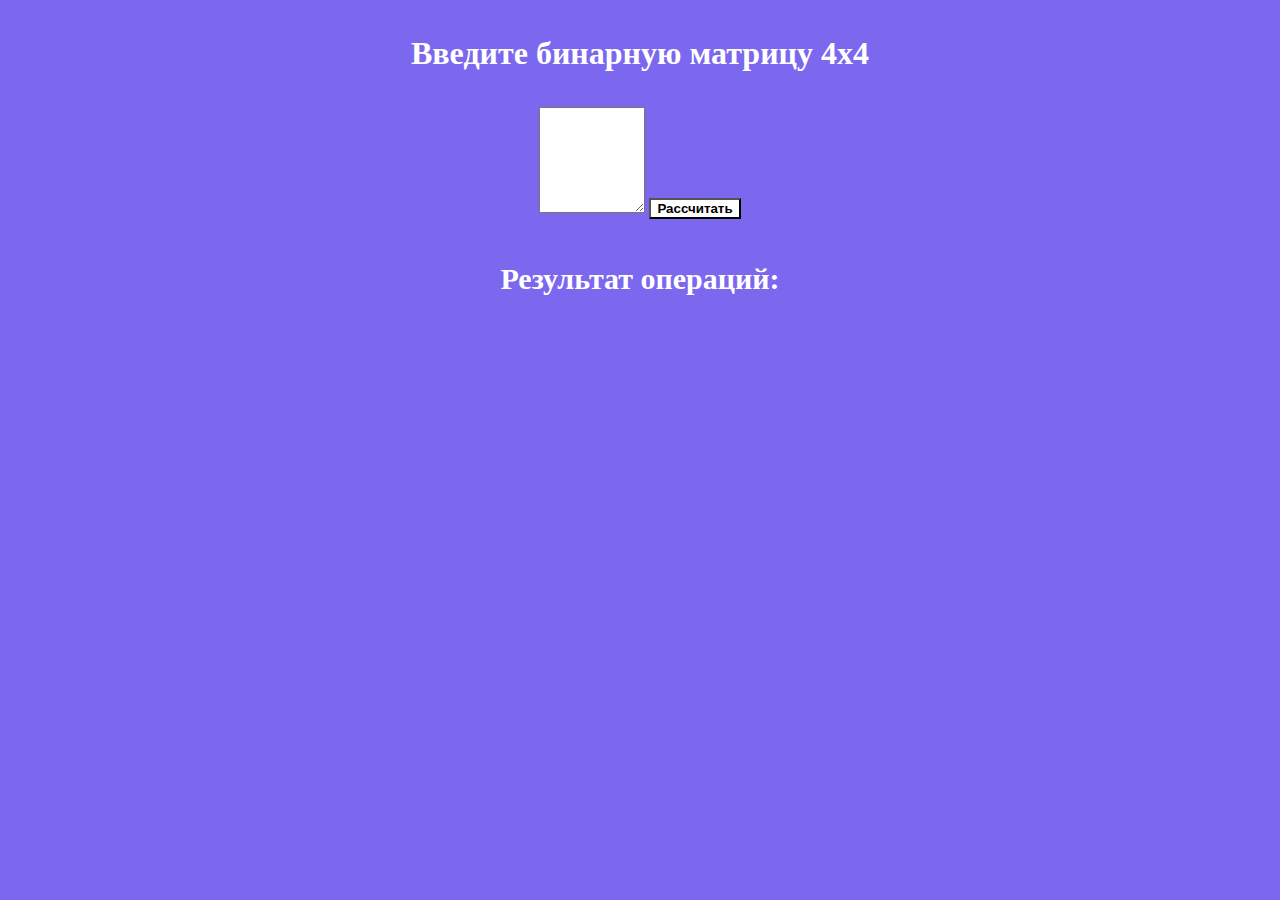
<file: Mysite/МЛДМ/lab2/index.html>
<!DOCTYPE html>
<html lang="en">
<head>
    <meta charset="UTF-8">
    <title>LAB2</title>
    <script src="scripts/lab2.js"></script>
    <link rel="stylesheet" href="styles/lab2.css">
</head>
<body>
<h1 class="header">Введите бинарную матрицу 4х4</h1>
<textarea  class="arr"></textarea>
<input type="button" value="Рассчитать" class="btn" onclick="rasschet();"/>
<h2 class="header_inner">Результат операций:</h2>
<p class="res" id="outResult"></p>
</form>
</body>
</html>
</file>
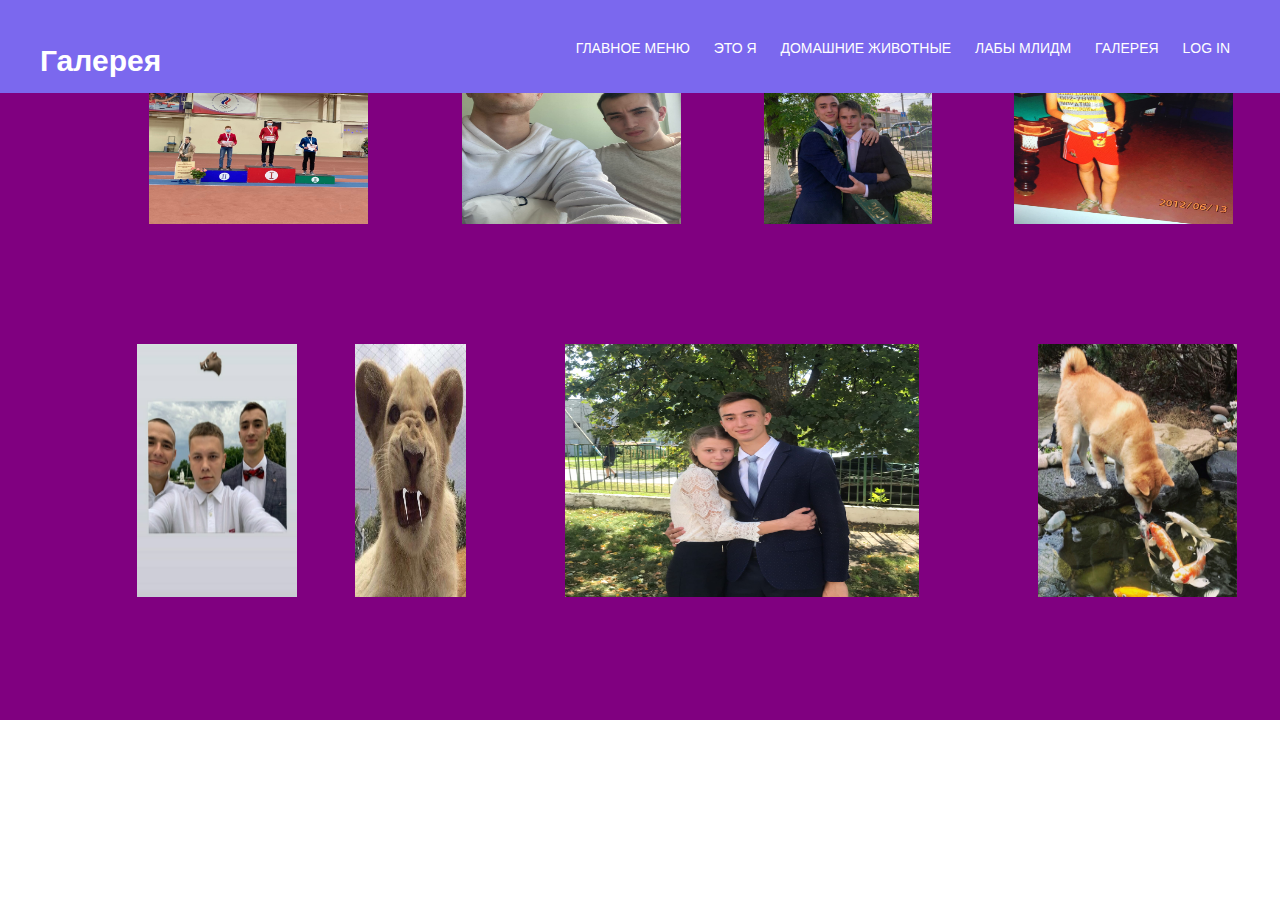
<file: Mysite/gallery.html>
<!DOCTYPE html>
<html lang="en">
<head>
    <meta charset="UTF-8">
    <title>Title</title>
    <link rel="stylesheet" href="styles/styles.css">
    <link rel="stylesheet" href="styles/gallerry.css">
    <script type="text/javascript" src="scripts/jquery-3.6.0.js"></script>
    <script type="text/javascript" src="scripts/gallery.js"></script>
</head>
<body>
<header class="header">
    <div class="container">
        <div class="header_inner">
            <div class="logo">
                Галерея
            </div>
            <nav class="nav">
                <a class="nav_link" href="index.html">Главное меню</a>
                <a class="nav_link" href="about.html">Это я</a>
                <a class="nav_link" href="pets.html">Домашние животные</a>
                <a class="nav_link" href="labs.html">Лабы МЛИДМ</a>
                <a class="nav_link" href="gallery.html">Галерея</a>
                <a class="nav_link" href="logIn.php">Log in</a>
            </nav>
        </div>
    </div>
</header>

    <div class="gallery">
        <ul>
            <li><img src="img/1.jpg" onclick="Show(1)"></li>
            <li><img src="img/2.jpg" onclick="Show(2)"></li>
            <li><img src="img/3.jpg" onclick="Show(3)"></li>
            <li><img src="img/4.jpg" onclick="Show(4)"></li>
        </ul>
        <ul>
            <li><img src="img/5.jpg" onclick="Show(5)"></li>
            <li><img src="img/6.jpg" onclick="Show(6)"></li>
            <li><img src="img/7.jpg" onclick="Show(7)"></li>
            <li><img src="img/8.jpg" onclick="Show(8)"></li>
        </ul>

    </div>
    <div class="main">
        <div class="content_gallery">
            <button class="btn_close"><img src="img/close.png" width="40" alt=""></button>
            <div class="main_gallery">
                <div class="buttons" onclick="Leftclick()">
                    <button><img class="but" src="img/leftstr.png"></button>
                </div>
                <div class="photo">
                    <img id="main_img" >
                </div>
                <div class="buttons" onclick="Rightclick()">
                    <button><img class="but" src="img/rightstr.png"></button>
                </div>
            </div>
        </div>
    </div>
</div>
</body>
</html>
</file>
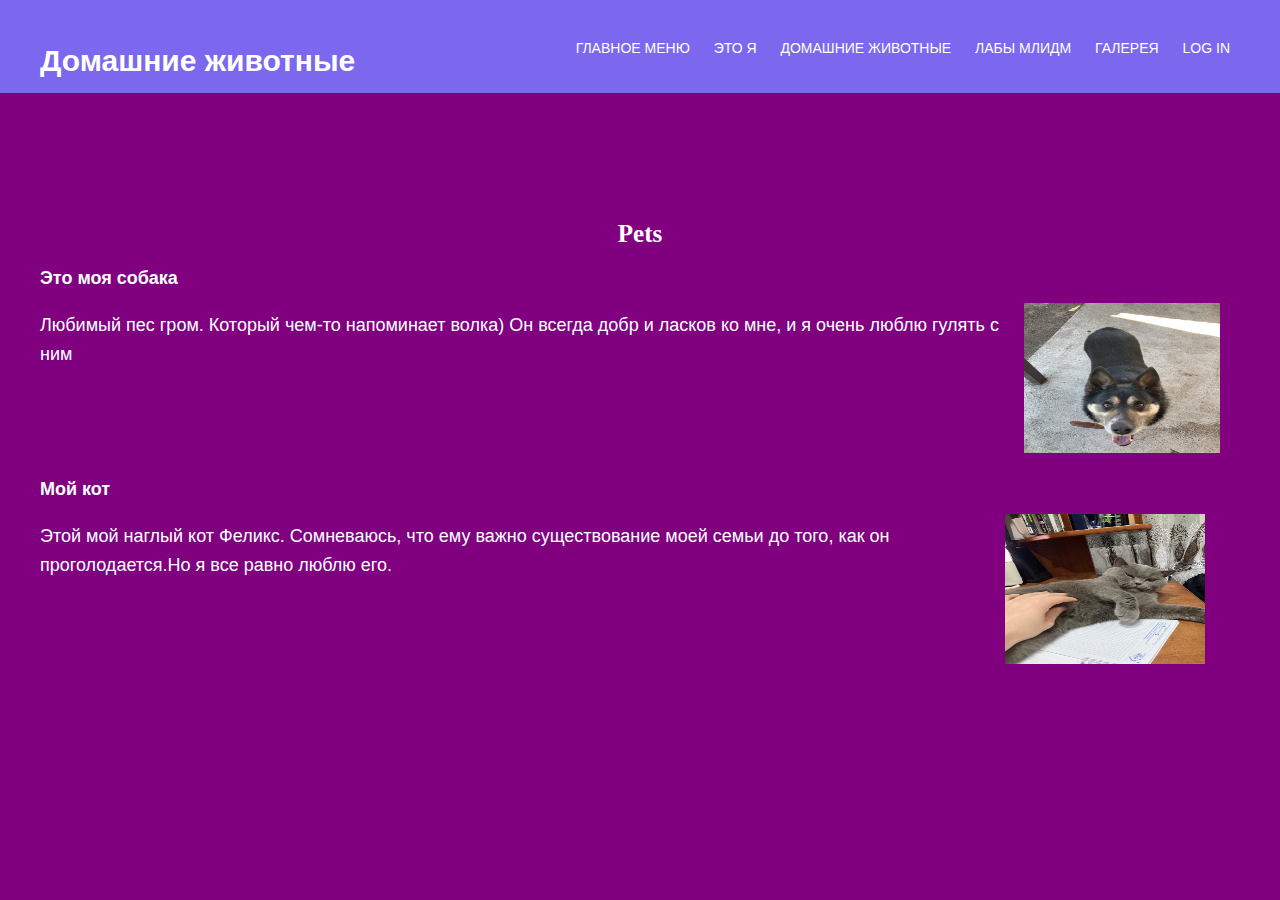
<file: Mysite/pets.html>
<!DOCTYPE html>
<html lang="en">
<head>
    <meta charset="UTF-8">
    <title>Title</title>
    <link rel="stylesheet" href="styles/styles.css">
    <link rel="stylesheet" href="styles/pets.css">

</head>
<body>
<header class="header">
    <div class="container">
        <div class="header_inner">
            <div class="logo">
                Домашние животные
            </div>
            <nav class="nav">
                <a class="nav_link" href="index.html">Главное меню</a>
                <a class="nav_link" href="about.html">Это я</a>
                <a class="nav_link" href="pets.html">Домашние животные</a>
                <a class="nav_link" href="labs.html">Лабы МЛИДМ</a>
                <a class="nav_link" href="gallery.html">Галерея</a>
                <a class="nav_link" href="logIn.php">Log in</a>
            </nav>
        </div>
    </div>
</header>
<div class="intro">
    <div class="container">
        <h3>Pets</h3>
        <div class="container_inner">
                <section>
                    <h4>Это моя собака</h4>
                    <div class="dog">
                        <div>
                            <p>Любимый пес гром. Который чем-то напоминает волка) Он всегда добр и ласков ко мне, и я очень люблю гулять с ним</p>
                        </div>
                        <img src="img/dog.jpg" alt="фото не загрузилось">
                    </div>
                </section>
                <section>
                    <h4>Мой кот</h4>
                        <div class="cat">
                            <div>
                                <p>Этой мой наглый кот Феликс. Сомневаюсь, что ему важно существование моей семьи до того, как он проголодается.Но я все равно люблю его.</p>

                            </div>
                            <img src="img/cat.jpg" alt="фото не загрузилось">
                        </div>
                </section>

            


        </div>
    </div>
</div>
</body>
</html>
</file>
<file: Mysite/МЛДМ/lab2/styles/lab2.css>
body{
    margin: 0;
    text-align: center;
    line-height: 2;
    background: #7B68EE;
}
.header{
    color: #fff;
}
.header_inner{
    color: #fff;
    font-size: 30px;
    font-weight: 700;
}
.arr{
    height: 100px;
    width: 100px;

}
.res{
    font-size: 30px;
    color: #fff;
}
.btn {
    background: #fff;
    font-weight: 700;
    transition: .2s linear;
}
.btn:hover{
    background: #000;
    color: #fff;
}
</file>
<file: Mysite/styles/styles.css>
body{
    margin: 0;
    font-family: 'Montserrat', sans-serif;
    font-size: 15px;
    line-height: 1.6;
    color: #333;
}
*,
* :before,
* :after {
    box-sizing: border-box;
}
h1,h2,h3,h4,h5,h6{
    margin: 0;
}
/*container*/
.container{
    width: 100%;
    max-width: 1200px;
    margin: 0 auto;
}
/*intro*/
.intro{
    display: flex;
    flex-direction: column;
    justify-content: center;
    width: 100%;
    height: 100vh;
    background-color: purple;
}
.intro_inner{

    width: 75%;
    max-width: 880px;
    margin: 0 auto;
    text-align: center;
}
.intro_title{
    color: #fff;
    font-size: 100px;
    font-weight: 600;
    text-transform: uppercase;
    text-align: center;
    line-height: 1;
}
.intro_title:after{
    content: "";
    display: block;
    width: 60px;
    height: 3px;
    background-color: #fff;
    margin: 60px auto;
}

.intro_suptitle{
    margin-bottom: 15px;
    font-size: 72px;
    color: #fff;
    text-align: center;
    font-family: 'Kaushan Script', cursive;
}
.header{
    background: #7B68EE;
    padding-top: 30px;
    width: 100%;
    position: absolute;
    margin: auto 0;
    top: 0;
    left: 0;
    right: 0;
    z-index: 1000;
}
.header_inner{
    display: flex;
    justify-content: space-between;
    align-items: center;
    margin: auto 0;
}
.logo{
    font-size: 30px;
    font-weight: 700;
    color: #fff;
}
.nav{
    font-size: 14px;
    text-transform: uppercase;
}
.nav_link{
    display: inline-block;
    vertical-align: top;
    margin: 0 10px;
    margin-top: 1%;
    margin-bottom: 5%;
    color: #fff;
    text-decoration: none;

    transition: color .2s linear;
}
.link:after{
    content: "";
    display: block;
    width: 100%;
    height: 3px;
    display: none;
    background-color: #fff;
    position: absolute;
    top: 100%;
    left: 0;
    z-index: 1;
}
.nav_link:hover{
    color: #f60303;
}
.nav_link:hover:after{
    display: block;
}
.btn{
    display: inline-block;
    vertical-align: top;

    border: 3px solid #fff;
    color: #fff;
    font-size: 14px;
    font-weight: 700;
    padding: 8px 30px;
    text-decoration: none;
    transition: background .1s linear,color .1s linear;
}
.btn:hover{
    background-color: #fff;
    color: #333;
}
</file>
<file: Mysite/styles/gallerry.css>
.gallery img{
    width: 70%;
    height: 70%;
    cursor: pointer;
}
ul{
    list-style: none;
    display: flex;
    flex-direction: row;
    text-align: center;
    padding-left: 8%;

}
.gallery{
    background: purple;
    justify-content: center;
    display: flex;
    flex-direction: column;

}
#main_img{
    width: 100%;
    height: 100%;
}
.main_gallery{
    display: flex;
    flex-direction: row;
    justify-content: center;
}
.buttons{
    margin: 300px auto;
}

.but{
    width: 51px;
    height: 51px;
    border: none;
}
button{
    border: none;
    background-color:#FFF4EF;
}
button:hover{
    cursor: pointer;
}
.main {
    position: absolute;
    display: none;
    overflow-y: scroll;

}
.hidden{
    overflow: hidden;
}
.main_active {
    position: fixed;
    opacity: 1;
    transition: .3s;
    top: 0;
    right: 0;
    bottom: 0;
    left: 0;
    z-index: 1000;
    background: rgba(0, 0, 0, 0.9);
    display: flex;
    justify-content: center;
    align-items: flex-start;
    padding: 5% 10% 5% 10%;
}

.content_gallery {
    width: 100%;
    max-width: 700px;
    padding: 50px;
    background: #5200a5;
    border-radius: 3px;
    position: relative;
    box-shadow: 0 5px 15px black;
    margin-top: 5%;
}

.btn_close {
    background: #fff;
    height: 50px;
    width: 50px;
    display: flex;
    justify-content: center;
    align-items: center;
    border: none;
    position: absolute;
    right: 5px;
    top: 5px;
    background: none;
    cursor: pointer;
    transition: .3s;
    outline: none;
}
@media only screen and (min-device-width: 250px) and (max-device-width: 900px){
    h2{
        font-size: 220%;
    }
    .gallery>ul{
        display: flex;
        flex-direction: column;
        margin-left: 15%;
    }
    .content_gallery{
        margin-top: 80%;
    }
}
</file>
<file: Mysite/styles/pets.css>
h3{
    color: #fff;
    text-align: center;
    font-size: 25px;
    font-family: 'Kaushan Script', cursive;
    margin-bottom: 10px;
}
.container_inner{
    color: #fff;
    font-size: 18px;
}
.list{
    display: flex;
    flex-direction: row;
    justify-content: space-around;
    margin-top: 10px;

}
.list>div{

}
.list>div>p{

}
.dog{
    display: flex;
    flex-direction: row;
    margin-bottom: 7px;
}
.dog img{
    width: 200px;
    height: 150px;
    float: right;
    margin: 10px 20px 15px 5px;
}
.dt>div{
    width: 80%;
    margin-left: 5px;
}
.cat{
    display: flex;
    flex-direction: row;
    margin-bottom: 7px;
}
.cat img{
    width: 200px;
    height: 150px;
    float: right;
    margin: 10px 20px 15px 5px;
}
.cat>div{
    width: 80%;

}
</file>
